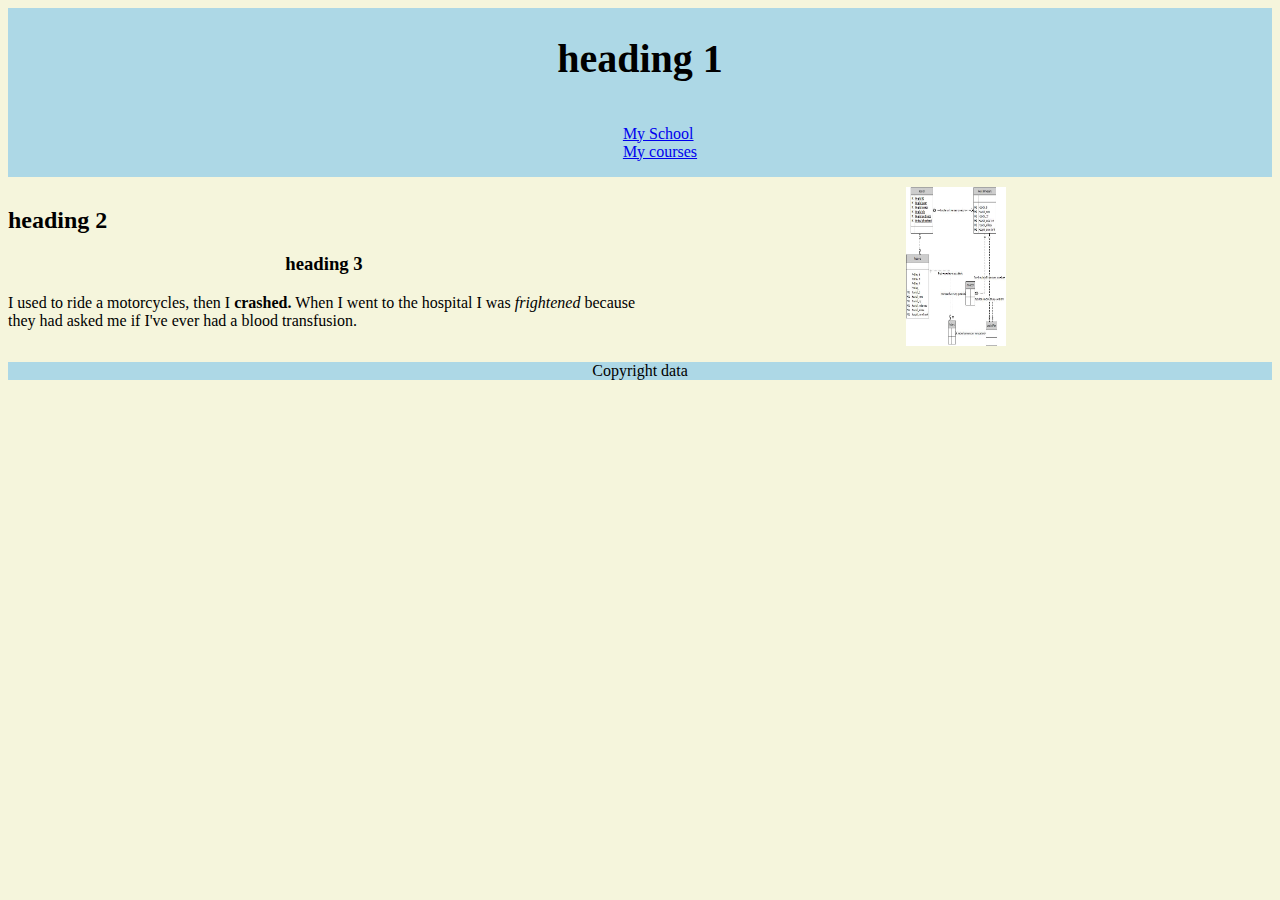
<file: index.html>
<!DOCTYPE html>
<html lang="en">

<head>
  <meta charset="UTF-8">
  <meta http-equiv="X-UA-Compatible" content="IE=edge">
  <meta name="viewport" content="width=device-width, initial-scale=1.0">
  <link rel="preconnect" href="https://fonts.googleapis.com" />
  <link rel="preconnect" href="https://fonts.gstatic.com" crossorigin />
  <link href="https://fonts.googleapis.com/css2?family=Montserrat&display=swap" rel="stylesheet" />
  <link rel="stylesheet" href="css/stylesheet.css" />
  <title>Personal Website</title>
</head>

<body>
  <main>
    <article>
      <header class="header">
        <nav>
          <h1>heading 1</h1>
          <div class="div1">
            <ul class="firstp-ul">
              <li><a href="misc/school.html">My School</a></li>
              <li><a href="misc/course.html">My courses</a></li>
            </ul>
          </div>
        </nav>
      </header>
      <section class="section">
        <div>
          <h2 class="heading2">heading 2</h2>
          <h3 class="image1">heading 3</h3>

          <p>
            I used to ride a motorcycles, then I <strong>crashed.</strong> When I
            went to the hospital I was <em>frightened</em> because they had asked me
            if I've ever had a blood transfusion.
          </p>
        </div>
        <div class="image1">
          <div class="image1">
            <img alt="Visio" src="images/onetomany.jpg" width="100" />
          </div>
        </div>
      </section>
      <footer>
        <p>Copyright data</p>
      </footer>
    </article>
  </main>
</body>

</html>
</file>
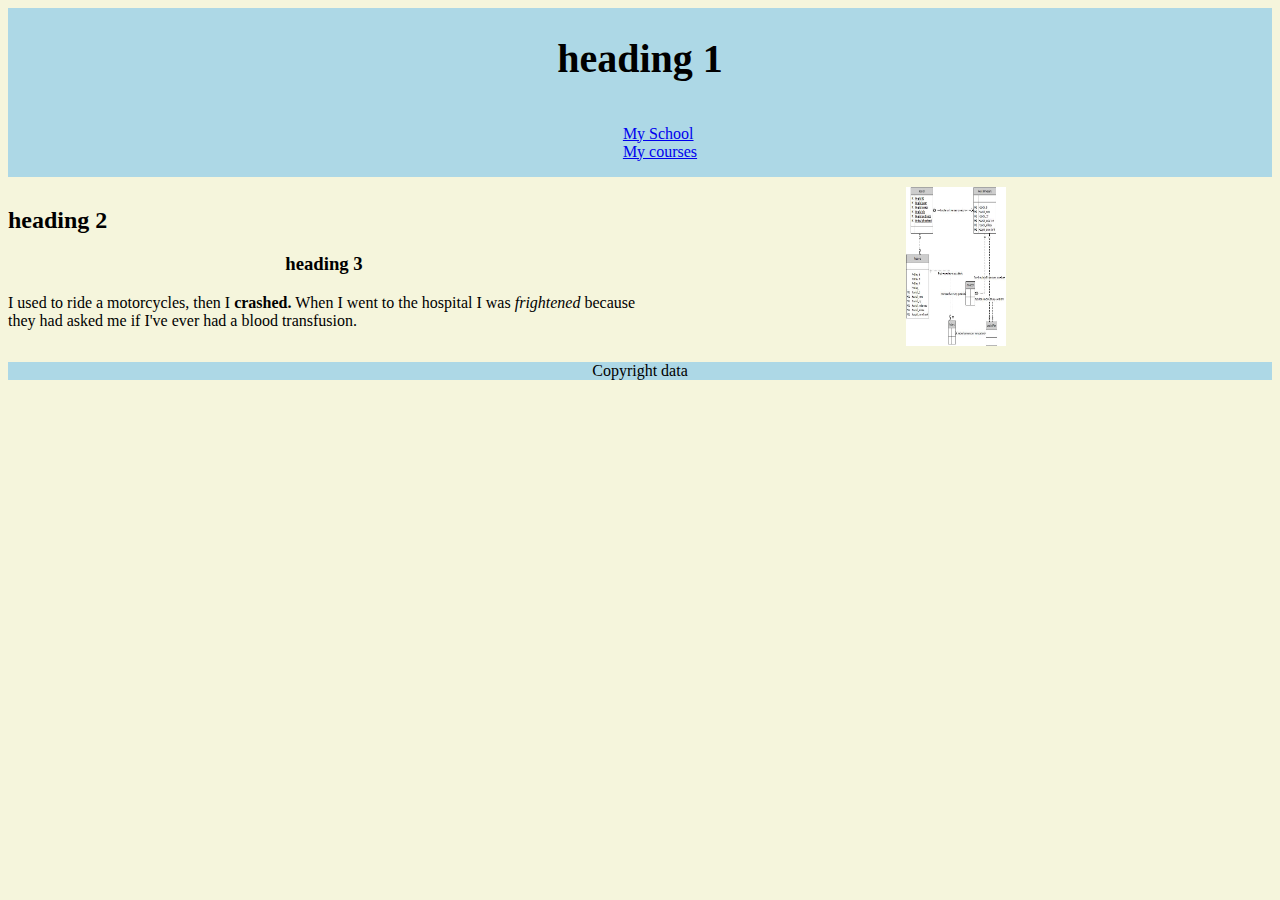
<file: misc/index.html>
<!DOCTYPE html>
<html lang="En-us">

<head>
  <link rel="preconnect" href="https://fonts.googleapis.com" />
  <link rel="preconnect" href="https://fonts.gstatic.com" crossorigin />
  <link href="https://fonts.googleapis.com/css2?family=Montserrat&display=swap" rel="stylesheet" />
  <link rel="stylesheet" href="../css/stylesheet.css" />
  <title>Personal Website</title>
</head>

<body>
  <main>
    <article>
      <header class="header">
        <nav>
          <h1>heading 1</h1>
          <div class="div1">
            <ul class="firstp-ul">
              <li><a href="../misc/school.html">My School</a></li>
              <li><a href="../misc/course.html">My courses</a></li>
            </ul>
          </div>
        </nav>
      </header>
      <section class="section">
        <div>
          <h2 class="heading2">heading 2</h2>
          <h3 class="image1">heading 3</h3>

          <p>
            I used to ride a motorcycles, then I <strong>crashed.</strong> When I
            went to the hospital I was <em>frightened</em> because they had asked me
            if I've ever had a blood transfusion.
          </p>
        </div>
        <div class="image1">
          <div class="image1">
            <img alt="Visio" src="../images/onetomany.jpg" width="100" />
          </div>
        </div>
      </section>
      <footer>
        <p>Copyright data</p>
      </footer>
    </article>
  </main>
</body>

</html>
</file>
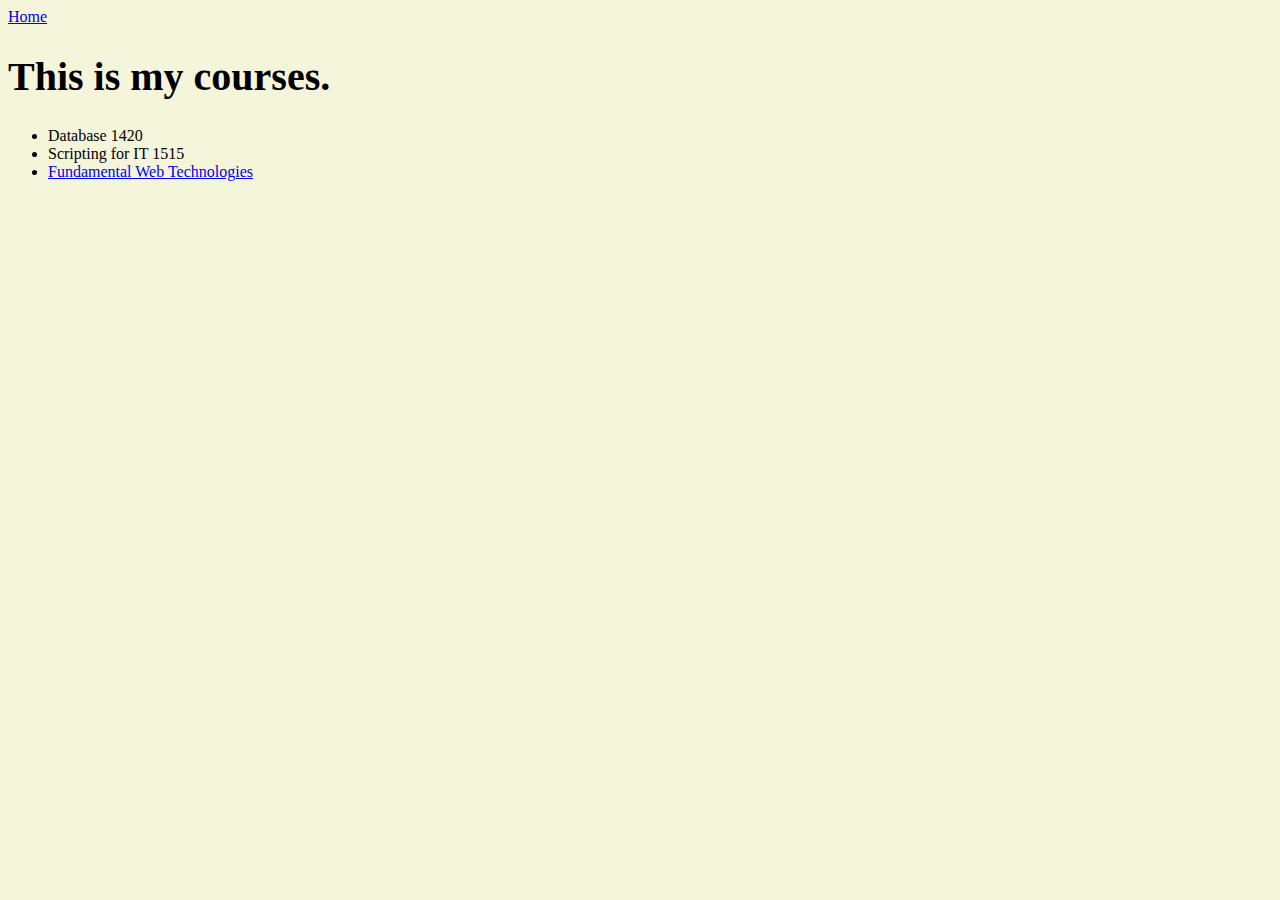
<file: course.html>
<!DOCTYPE html>
<html lang="en">
<head>
    
<meta charset="UTF-8">
    <meta http-equiv="X-UA-Compatible" content="IE=edge">
    <meta name="viewport" content="width=device-width, initial-scale=1.0">
    <link rel="stylesheet" href="css/stylesheet.css">
    <title>Courses</title>
</head>
<body>
    <div class="topnav">
        <a class="active" href="index.html">Home</a>
    </div>
<h1>This is my courses.</h1>
      <ul>
        <li>Database 1420</li>
        <li>Scripting for IT 1515</li>
        <li>
          <a
            title="my favorite course :)"
            href="https://www.bcit.ca/outlines/20223048467/"
            target="_blank">Fundamental Web Technologies</a
          >
        </li>
      </ul>
</body>
</html>
</file>
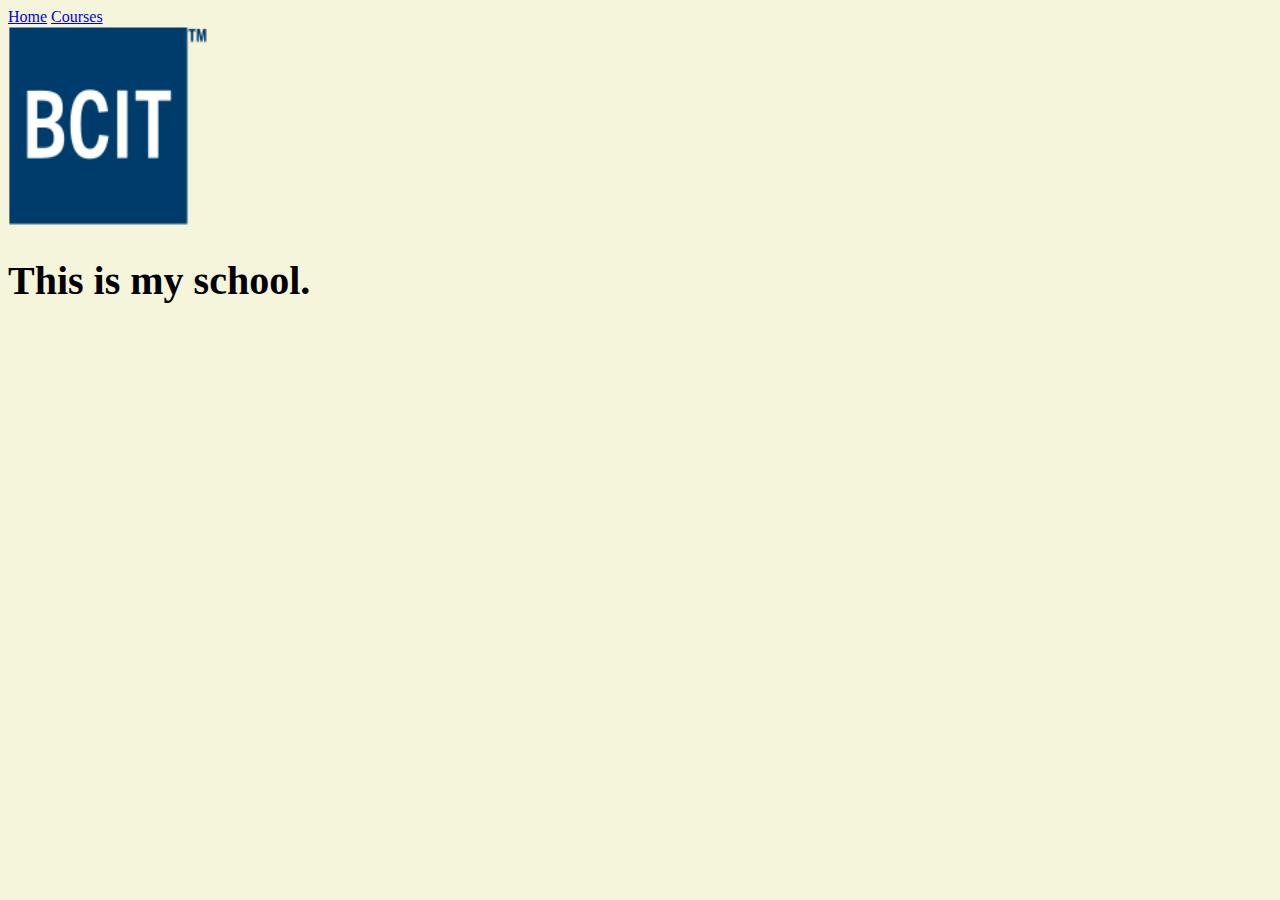
<file: school.html>
<!DOCTYPE html>
<html lang="en">
<head>
<meta charset="UTF-8">
    <meta http-equiv="X-UA-Compatible" content="IE=edge">
    <meta name="viewport" content="width=device-width, initial-scale=1.0">
    <title>My School</title>
    <link rel="stylesheet" href="css/stylesheet.css">
</head>
<body>
  <div class="topnavigation">
    <a class="active" href="index.html">Home</a>
    <a class="active" href="course.html">Courses</a>
  </div>
  <a href="https://www.bcit.ca" target="_blank">
  <img src="images/bcitlogo.png" alt="bcit logo" width="200" height="200">
  </a>
    <h1>This is my school.</h1>
    </a>
    
</body>
</html>
</file>
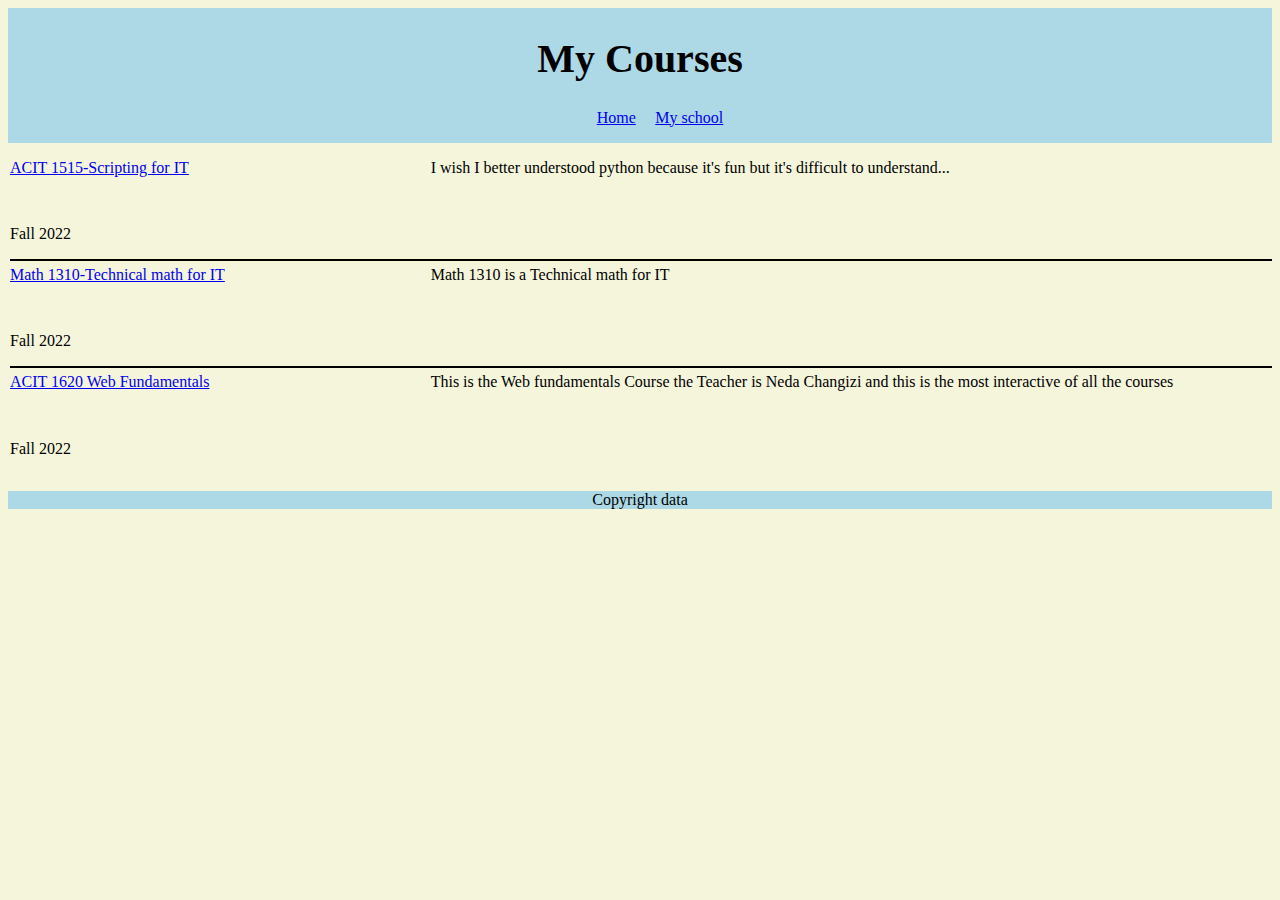
<file: misc/course.html>
<!DOCTYPE html>
<html lang="en">

<head>
  <meta charset="UTF-8" />
  <meta http-equiv="X-UA-Compatible" content="IE=edge" />
  <meta name="viewport" content="width=device-width, initial-scale=1.0" />
  <link rel="stylesheet" href="../css/stylesheet.css" />
  <title>Courses</title>
  <script src="../script/javascript.js" defer></script>
</head>

<article>
  <header class="header">
    <nav>
      <h1>My Courses</h1>
      <ul class="nav-courses">
        <li><a href="../index.html">Home</a></li>
        <li><a href="school.html">My school</a></li>
      </ul>
    </nav>
  </header>
  <nav>
    <ul class="grid-ulcp">
      <li class="list-border list-grid">
        <a href="https://www.bcit.ca/outlines/20223048461/" target="_blank">
          ACIT 1515-Scripting for IT</a>
        <p class="coursesp">
          I wish I better understood python because it's fun but it's difficult to understand...
        </p>
        <p>Fall 2022</p>
      </li>
      <li class="list-border list-grid ">
        <a href="https://www.bcit.ca/outlines/20223048470/" target="_blank">
          Math 1310-Technical math for IT</a>
        <p class="coursesp">
          Math 1310 is a Technical math for IT
        </p>
        <p>Fall 2022</p>
      </li>
      <li class="list-grid">
        <a href="https://www.bcit.ca/outlines/20223048467/" target="_blank">ACIT 1620 Web Fundamentals</a>
        <p class="coursesp">
          This is the Web fundamentals Course the Teacher is Neda Changizi and this is the most interactive of all the
          courses
        </p>
        <p>Fall 2022</p>
      </li>
    </ul>
  </nav>
</article>
<footer>
  <p>Copyright data</p>
</footer>
</body>

</html>
</file>
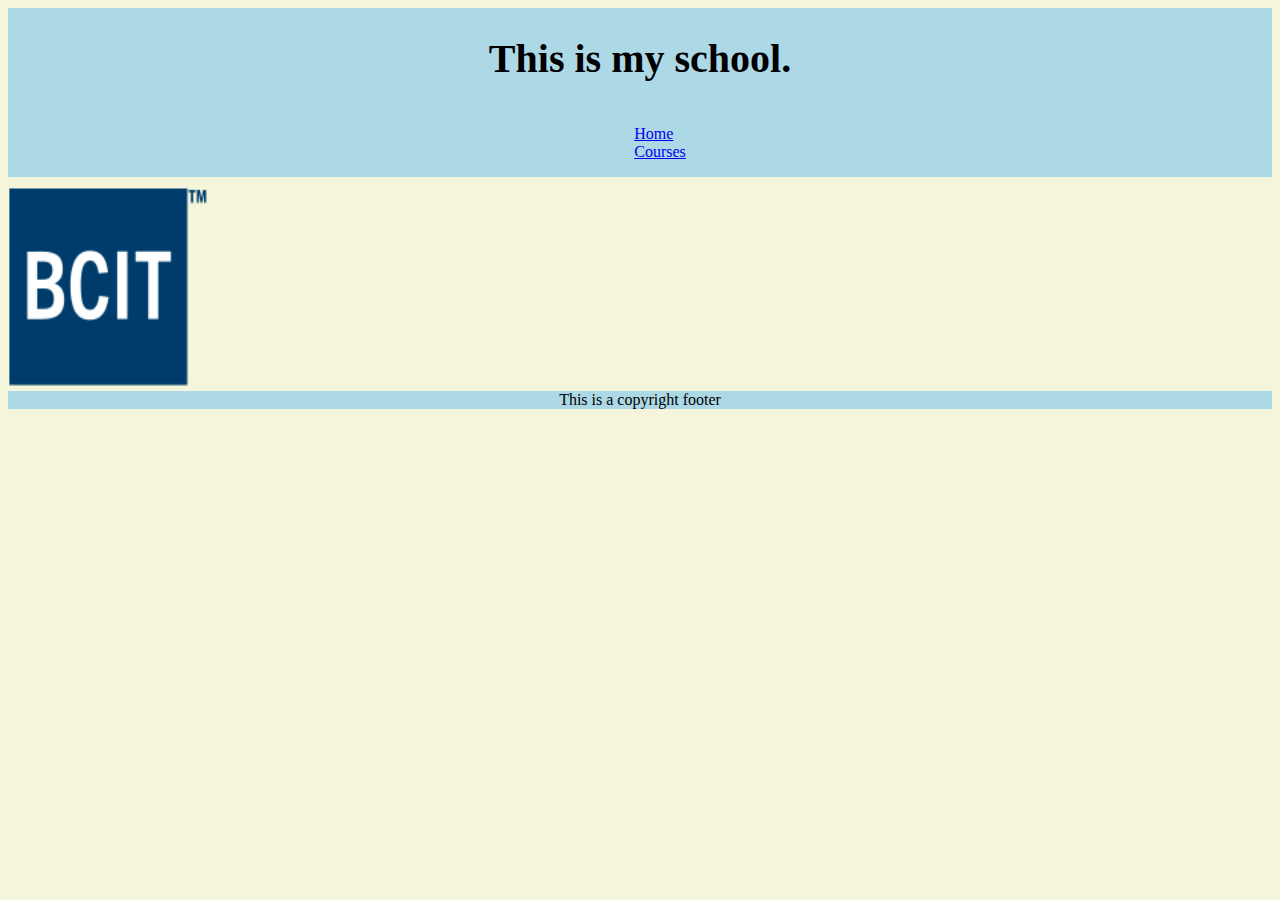
<file: misc/school.html>
<!DOCTYPE html>
<html lang="en">

<head>
  <meta charset="UTF-8">
  <meta http-equiv="X-UA-Compatible" content="IE=edge">
  <meta name="viewport" content="width=device-width, initial-scale=1.0">
  <title>My School</title>
  <link rel="stylesheet" href="../css/stylesheet.css">
</head>

<body>
  <main>
    <article>
      <header class="header">
        <nav>
          <h1>This is my school.</h1>

          <div class="div2">
            <ul class="secondpul">
              <li><a href="../index.html">Home</a></li>
              <li><a href="course.html">Courses</a></li>
            </ul>
          </div>
        </nav>
      </header>
      <a href="https://www.bcit.ca" target="_blank">
        <img src="../images/bcitlogo.png" alt="bcit logo" width="200" height="200">
      </a>


      <footer>
        This is a copyright footer
      </footer>
    </article>
  </main>
</body>

</html>
</file>
<file: css/stylesheet.css>
.first {
    font-family: 'Montserrat', sans-serif;
  }
body {
      background-color: #f5f5dc;
  }
.header {
    background-color: lightblue;
    display: flex;
    justify-content: center;
  }
h1 {
    font-size: 40px;
    grid-template-rows: 1fr 1fr;
  }
.firstp-ul {
    list-style-type: none;
}
.secondpul {
    list-style-type: none;
}

.thirdpul {
    list-style-type: none;
}
.heading2 {
    color: black;
}

.image1{
    display: flex;
    justify-content: center;
}
.div1{
    display: flex;
    justify-content: center;
  }

.div2{
    display: flex;
    justify-content: center;
    background-color: lightblue;
  }

.div3{
    display: flex;
    justify-content: center;
    background-color: lightblue;
  }


footer{
   text-align: center;
   background-color: lightblue;
  }

.section{
    display: grid;
    grid-template-columns: 2fr 2fr;
}

#topnav {
    display: flex;
    justify-content: center;
    background-color: lightblue;
}

#topnavigation {
    display: flex;
    justify-content: center;
    background-color: lightblue;
}

.nav-courses{
  display: flex;
  flex-direction: column;
  text-align: center;
  list-style-type: none;
}
footer{
 text-align: center;
 background-color: lightblue;
}
.secondp-grid{
  display: grid;
  grid-template-columns: 2fr 2fr;
}
.grid-ulcp{
  display: grid;
  grid-template-rows: repeat(3, 1fr);
  padding-left: 2px;
  row-gap: 5px;
}
header{
  margin-bottom: 10px;
}
.coursesp {
  margin-top: 0%;
}
.list-border{
  border-bottom: solid black;

}
.list-grid {
  display: grid;
  grid-template-rows: 1fr 1fr;
}
@media (min-width: 600px ) {
    .list-border {
      border-bottom: solid 2px black;
    }
    .list-grid {
      display: grid;
      grid-template-columns: 1fr 2fr;
      grid-template-rows: 1fr 1fr;
    }
    .nav-courses{
      flex-direction: row;
      justify-content: center;
      justify-content: space-evenly;
    }
}
</file>
